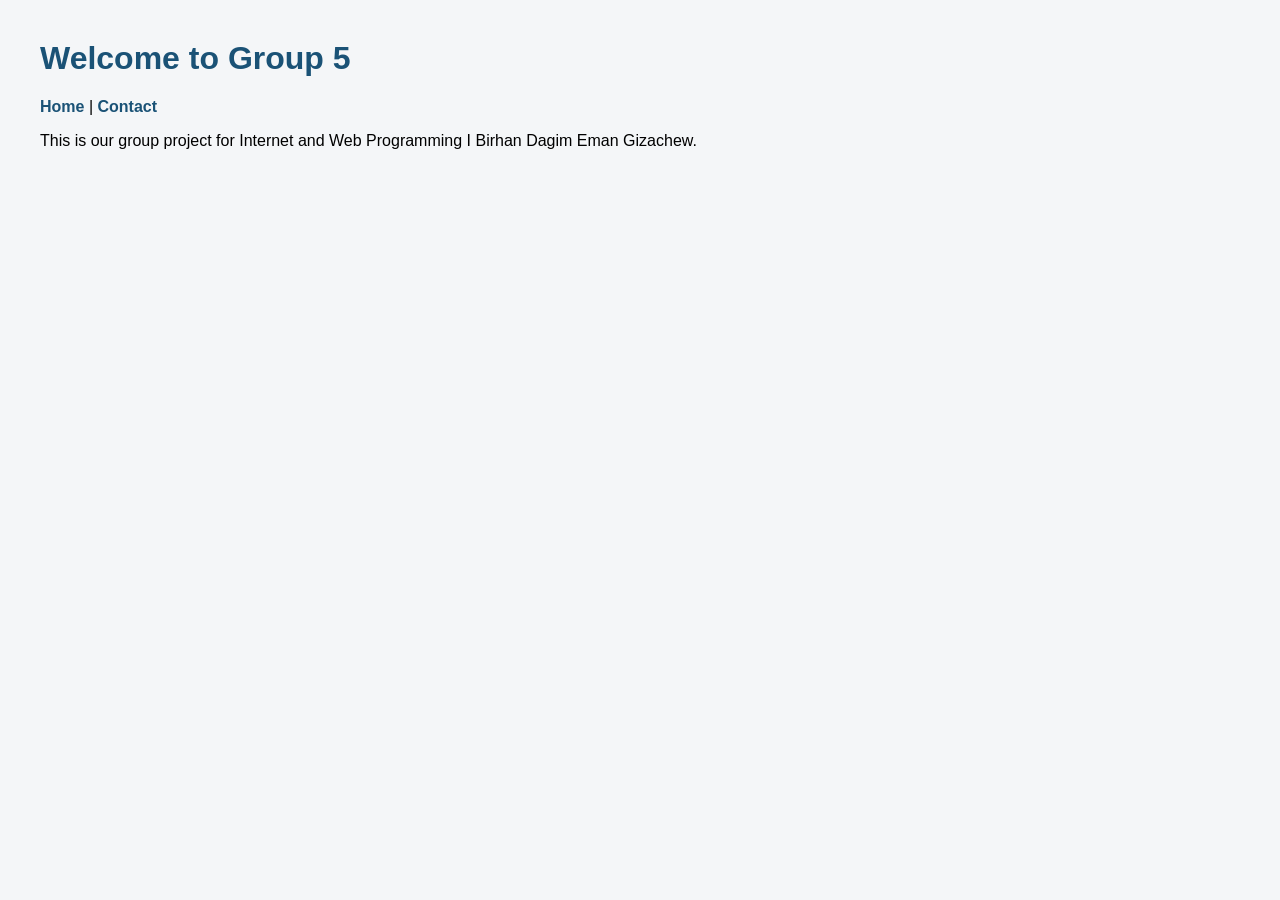
<file: index.html>
<!doctype html>
<html>
  <head>
    <meta charset="UTF-8" />
    <title>Group 5 Website</title>
    <link rel="stylesheet" href="style.css" />
  </head>
  <body>
    <h1>Welcome to Group 5</h1>
    <nav>
      <a href="index.html">Home</a> | <a href="contact.html">Contact</a>
    </nav>
    <p>This is our group project for Internet and Web Programming I
        Birhan
        Dagim
        Eman
        Gizachew.</p>
  </body>
</html>
</file>
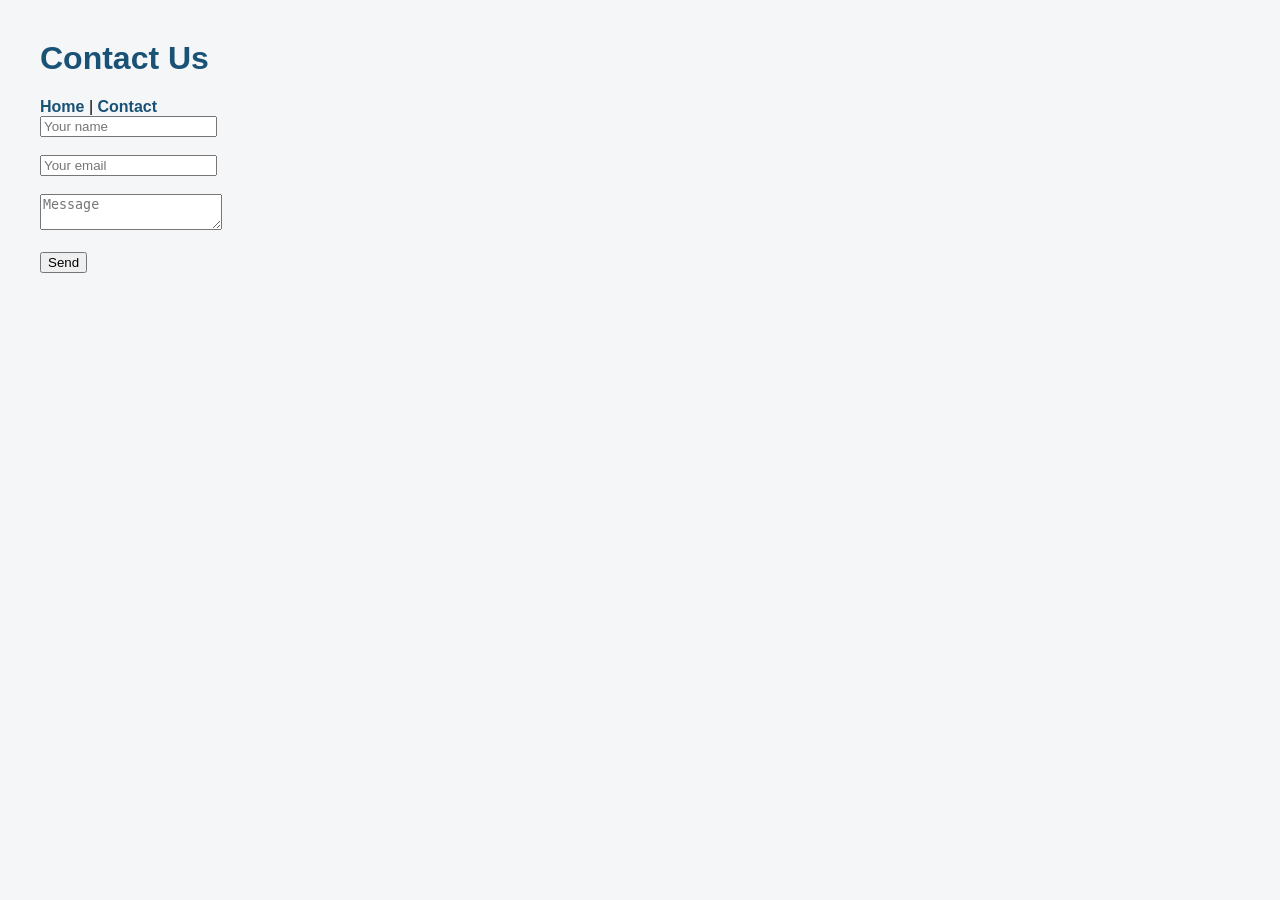
<file: contact.html>
<!doctype html>
<html>
  <head>
    <meta charset="UTF-8" />
    <title>Contact - Group 5</title>
    <link rel="stylesheet" href="style.css" />
  </head>
  <body>
    <h1>Contact Us</h1>
    <nav>
      <a href="index.html">Home</a> | <a href="contact.html">Contact</a>
    </nav>
    <form>
      <input type="text" placeholder="Your name" /><br /><br />
      <input type="email" placeholder="Your email" /><br /><br />
      <textarea placeholder="Message"></textarea><br /><br />
      <button type="button">Send</button>
    </form>
  </body>
</html>
</file>
<file: style.css>
body {
  font-family: Arial, sans-serif;
  margin: 40px;
  background: #f4f6f8;
}
h1 {
  color: #1a5276;
}
nav a {
  color: #1a5276;
  text-decoration: none;
  font-weight: bold;
}
</file>
